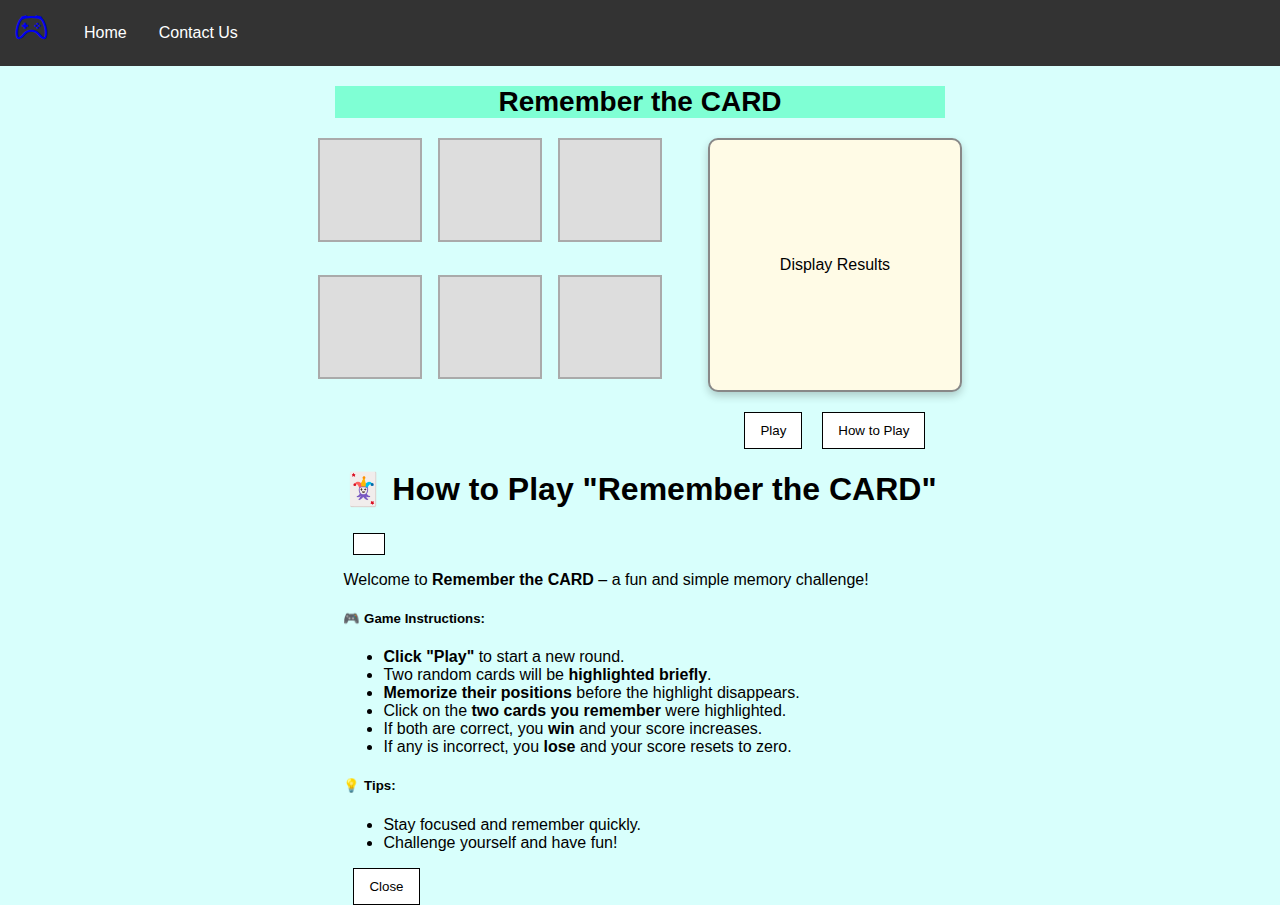
<file: index.htm>
<!DOCTYPE html>
<html lang="en">

  <head>
    <meta charset="UTF-8">
    <meta name="viewport" content="width=device-width, initial-scale=1.0">
    <title>Remember the card</title>
    <link rel="stylesheet" href="css/style.css">
    <script defer src="js/app.js"></script>
    <link href="https://cdn.jsdelivr.net/npm/bootstrap@5.3.7/dist/css/bootstrap.min.css" rel="stylesheet" integrity="sha384-LN+7fdVzj6u52u30Kp6M/trliBMCMKTyK833zpbD+pXdCLuTusPj697FH4R/5mcr" crossorigin="anonymous">
    <script defer src="https://cdn.jsdelivr.net/npm/bootstrap@5.3.7/dist/js/bootstrap.bundle.min.js" integrity="sha384-ndDqU0Gzau9qJ1lfW4pNLlhNTkCfHzAVBReH9diLvGRem5+R9g2FzA8ZGN954O5Q" crossorigin="anonymous"></script>
  </head>

  <body>
    <nav class="nav-bar bg-dark text-white p-3 d-flex justify-content-between">
      <a href="index.htm"><div class="logo"><i class="bi bi-controller"></i></div></a>
      <ul class="d-flex list-unstyled mb-0">
        <li><a href="index.htm" class="text-white text-decoration-none px-3">Home</a></li>
        <li><a href="contact-us.html" class="text-white text-decoration-none px-3">Contact Us</a></li>
      </ul>
    </nav>

    <div class="container-a">
      <p class="game-title">Remember the CARD</p>
      <div class="container-b">
        <div class="cards-container">
          <div class="cardItem" id="0"></div>
          <div class="cardItem" id="1"></div>
          <div class="cardItem" id="2"></div>
          <div class="cardItem" id="3"></div>
          <div class="cardItem" id="4"></div>
          <div class="cardItem" id="5"></div>
        </div>
        <div class="display-container">Display Results</div>
      </div>
    </div>

    <footer>
      <div class="footer-btn">
        <button class="play-button btn btn-outline-success">Play</button>     
        <button type="button" class="btn btn-outline-warning" data-bs-toggle="modal" data-bs-target="#howToPlayModal">How to Play</button>
      </div>

      <div class="modal fade" id="howToPlayModal" tabindex="-1" aria-labelledby="howToPlayLabel" aria-hidden="true">
        <div class="modal-dialog modal-lg">
          <div class="modal-content">

            <div class="modal-header">
              <h1 class="modal-title fs-5" id="howToPlayLabel">🃏 How to Play "Remember the CARD"</h1>
              <button type="button" class="btn-close" data-bs-dismiss="modal" aria-label="Close"></button>
            </div>

            <div class="modal-body">
              <p>Welcome to <strong>Remember the CARD</strong> – a fun and simple memory challenge!</p>
              <h5>🎮 Game Instructions:</h5>
              <ul>
                <li><strong>Click "Play"</strong> to start a new round.</li>
                <li>Two random cards will be <strong>highlighted briefly</strong>.</li>
                <li><strong>Memorize their positions</strong> before the highlight disappears.</li>
                <li>Click on the <strong>two cards you remember</strong> were highlighted.</li>
                <li>If both are correct, you <strong>win</strong> and your score increases.</li>
                <li>If any is incorrect, you <strong>lose</strong> and your score resets to zero.</li>
              </ul>

              <h5>💡 Tips:</h5>
              <ul>
                <li>Stay focused and remember quickly.</li>
                <li>Challenge yourself and have fun!</li>
              </ul>
            </div>

            <div class="modal-footer">
              <button type="button" class="btn btn-secondary" data-bs-dismiss="modal">Close</button>
            </div>

          </div>
        </div>
      </div>
    </footer>

  </body>
  
</html>
</file>
<file: css/style.css>
@import url("https://cdn.jsdelivr.net/npm/bootstrap-icons@1.13.1/font/bootstrap-icons.min.css");

body {
  font-family: Arial, sans-serif;
  background-color: #d8fffc;
  margin: 0;
  padding: 0;
  display: flex;
  flex-direction: column;
  align-items: center;
}

.nav-bar {
  width: 100%;
  padding: 10px;
  background-color: #333;
  color: white;
  display: flex;
}

.logo {
  margin-left: 15px;
  margin-right: 20px;
  text-align: center;
  font-size: 33px;
}

.nav-bar ul {
  list-style-type: none;
  margin: 0;
  padding: 0;
  overflow: hidden;
  background-color: #333;
}

.nav-bar li {
  float: left;
}

.nav-bar li a {
  display: block;
  color: white;
  text-align: center;
  padding: 14px 16px;
  text-decoration: none;
}

.nav-bar li a:hover {
  background-color: #111;
}

.game-title {
  background-color: aquamarine;
  width: 610px;
  font-size: 28px;
  font-weight: bold;
  margin: 20px 0;
  text-align: center;
}

.container-a {
  width: 80%;
  display: flex;
  flex-direction: column;
  align-items: center;
}

.container-b {
  display: flex;
  justify-content: center;
  gap: 50px;
}

.cards-container {
  display: grid;
  grid-template-columns: repeat(3, 100px);
  gap: 20px;
}

.cardItem {
  width: 100px;
  height: 100px;
  background-color: #ddd;
  display: flex;
  justify-content: center;
  align-items: center;
  cursor: pointer;
  font-weight: bold;
  border: 2px solid #aaa;
}

.highlight {
  background-color: rgb(255, 255, 176);
}

.display-container {
  width: 220px;
  height: 220px;
  border: 2px solid #888;
  padding: 15px;
  background-color: #fffbe6;
  font-family: 'Segoe UI', Tahoma, Geneva, Verdana, sans-serif;
  border-radius: 10px;
  box-shadow: 0 4px 8px rgba(0, 0, 0, 0.2);
  text-align: center;
  display: flex;
  flex-direction: column;
  justify-content: center;
  gap: 10px;
}

.result-status {
  font-size: 24px;
  font-weight: bold;
  margin: 0;
}

.result-status.win {
  color: green;
}

.result-status.lose {
  color: red;
}

.round-text {
  font-size: 18px;
  margin: 0;
  color: #333;
}

.round-score {
  font-size: 32px;
  font-weight: bold;
  background-color: #ffe066;
  padding: 8px 16px;
  border-radius: 50px;
  display: inline-block;
  color: #000;
  margin: 0 auto;
}

footer {
  margin-top: 20px;
}

footer button {
  padding: 10px 15px;
  margin: 0 10px;
  border: 1px solid #000;
  background-color: white;
  cursor: pointer;
}

.footer-btn {
  width: 37em;
  display: flex;
  justify-content: end;
}
</file>
